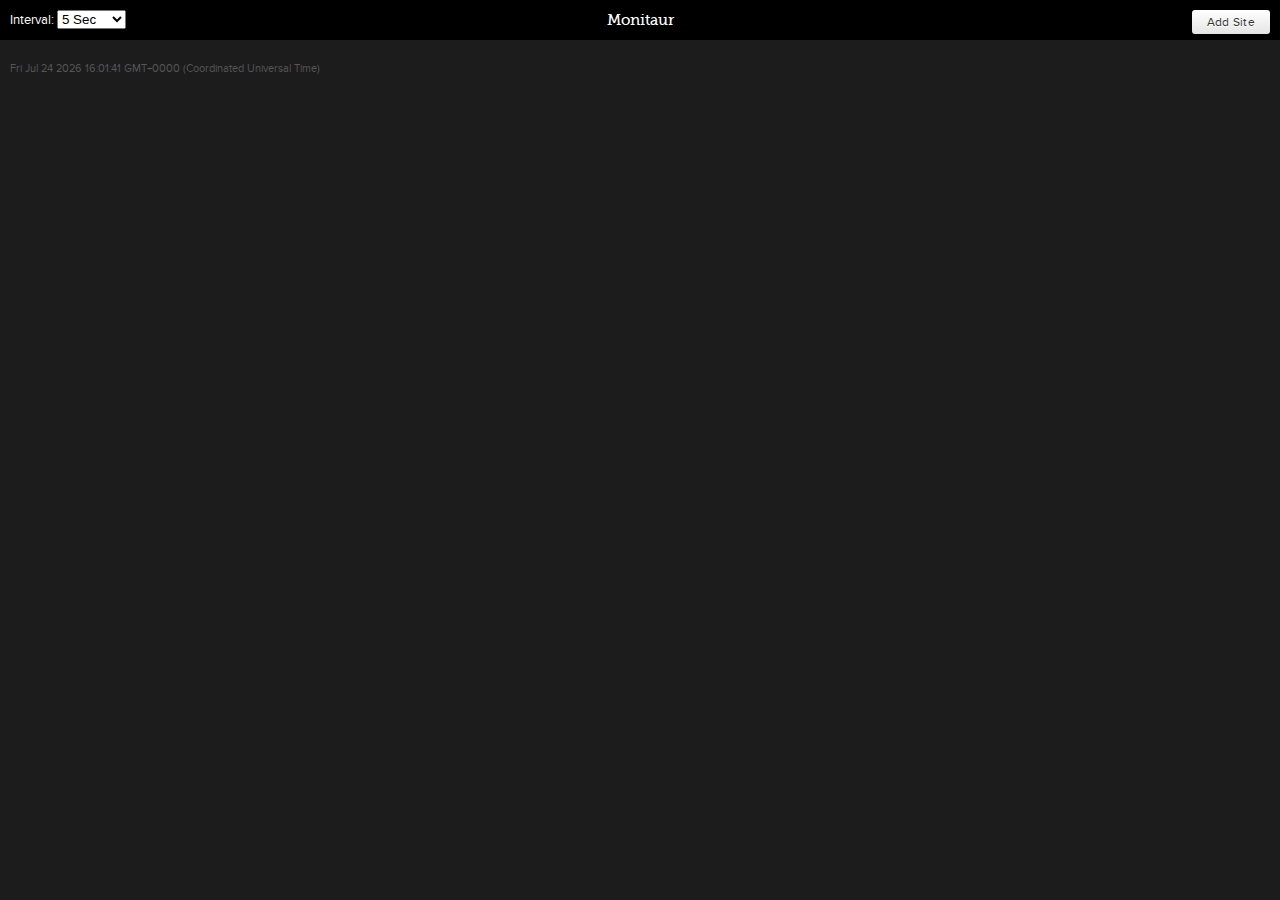
<file: Resources/index.html>
<html> 
  <head>

    <script type="text/javascript" src="vendor/jquery-1.6.min.js"></script>
    <script type="text/javascript" src="vendor/underscore-1.1.6.js"></script> 
    <script type="text/javascript" src="vendor/backbone.js"></script>
    <script type="text/javascript" src="vendor/backbone-localstorage.js"></script>    
    <script type="text/javascript" src="vendor/date.js"></script>       
    <script src="backend/monitaur.js" type="text/javascript" charset="utf-8"></script>

    <link href="stylesheets/application.css" rel="stylesheet" type="text/css" />

    <style type="text/css">
      body {
        background: #1C1C1C;
        color: #FFFFFF;
      }
    </style>

  </head>
  <body>
    <div id="monitaurapp">
    
    <div id="header">
      <div id="refresh_interval_wrapper">
        Interval:
        <select id="refresh_interval">
          <option value="5000" selected>5 Sec</option>
          <option value="10000">10 Sec</option>
          <option value="60000">1 Min</option>         
          <option value="300000">5 Mins</option>
          <option value="600000">10 Mins</option>
          <option value="1800000">30 Mins</option>           
          <option value="3600000">1 Hr</option>
        </select>
      </div>      
      <div id="add_site" class="alignRight">
        <div class="btn_link alignLeft">
          <button id="add_site_button" onclick="Monitaur.showAddSite();">
            <span>Add Site</span>
          </button>
        </div>
      </div>

      <h1 id="logo">Monitaur</h1>
    </div>


    <!-- Site Creation Form -->
    <div id="add_site_form_container" class="hidden">
      <form method="get" action="" id="add_site_form" onsubmit="Monitaur.createSite();return false;">
        <label for="url">URL:</label>
        <input type="text" value="" id="create-url-input" name="url" class="leftMargined"/>
        <div class="clearFix large_break"></div>
        <div class="btn_link">
          <button>
            <span>Save</span>
          </button>
        </div> 

        <div class="link_actions leftMargined"> 
          &nbsp;<a href="javascript:void(0);" onclick="Monitaur.cancelAddSite();return false;">Cancel</a>
        </div>
      </form>

    </div>

    <!-- End Site Creation Form -->

  
      <ul id="sites">

      </ul>

      <div id="info">
        <p id="last_update">Last Update</p>
      </div>
    </div>

    <script type="text/template" id="site-template">
      <div class="clearFix"></div>
        <span class="site-status-icon">
          <a href="#"><img src="images/green.png" /></a>
        </span>
        
        <a href="#" class="site-name"></a>


        <div class="site-details hidden"><center><img src="images/ajax-loader.gif" /></center></div>
        <span class="site-destroy"></span>
      <!--
      <div class="edit">
        <input class="site-input" type="text" value="" />
      </div>
      -->
    </script>    


  </body>
</html>
</file>
<file: Resources/stylesheets/application.css>
/* ----------

Stencil Project
Author: Lance Quejada (lance [at] proudcloud [net])
About: You just need it. (Insert sensible comment here)

------------*/


/* @group General */
/* for general elements*/


/* @group Reset */

/* Taken from Mr. Eric Meyer 
   http://meyerweb.com/eric/tools/css/reset/ 
   v2.0 | 20110126
   License: none (public domain)
*/

html, body, div, span, applet, object, iframe,
h1, h2, h3, h4, h5, h6, p, blockquote, pre,
a, abbr, acronym, address, big, cite, code,
del, dfn, em, img, ins, kbd, q, s, samp,
small, strike, strong, sub, sup, tt, var,
b, u, i, center,
dl, dt, dd, ol, ul, li,
fieldset, form, label, legend,
table, caption, tbody, tfoot, thead, tr, th, td,
article, aside, canvas, details, embed, 
figure, figcaption, footer, header, hgroup, 
menu, nav, output, ruby, section, summary,
time, mark, audio, video {
	margin: 0;
	padding: 0;
	border: 0;
	font-size: 100%;
	font: inherit;
	vertical-align: baseline;
}
/* HTML5 display-role reset for older browsers */
article, aside, details, figcaption, figure, 
footer, header, hgroup, menu, nav, section {
	display: block;
}
body {
	line-height: 1;
}
ol, ul {
	list-style: none;
}
blockquote, q {
	quotes: none;
}
blockquote:before, blockquote:after,
q:before, q:after {
	content: '';
	content: none;
}
table {
	border-collapse: collapse;
	border-spacing: 0;
}

/* @end Reset*/

/* @group Custom Fonts */

/*
 * Web Fonts from fontspring.com
 *
 * All OpenType features and all extended glyphs have been removed.
 * Fully installable fonts can be purchased at http://www.fontspring.com
 *
 * The fonts included in this stylesheet are subject to the End User License you purchased
 * from Fontspring. The fonts are protected under domestic and international trademark and 
 * copyright law. You are prohibited from modifying, reverse engineering, duplicating, or
 * distributing this font software.
 *
 * (c) 2010 Fontspring
 *
 *
 *
 *
 * The fonts included are copyrighted by the vendor listed below.
 *
 * Vendor:      exljbris
 * License URL: http://www.fontspring.com/fflicense/exljbris
 *
 *
 */

@font-face {
	font-family: 'MuseoSlab500';
	src: url('../fonts/MuseoSlab500/Museo_Slab_500-webfont.eot');
	src: local('☺'), url('../fonts/MuseoSlab500/Museo_Slab_500-webfont.woff') format('woff'),
	url('../fonts/MuseoSlab500/Museo_Slab_500-webfont.ttf') format('truetype'),
	url('../fonts/MuseoSlab500/Museo_Slab_500-webfont.svg#webfontCg7ZQgsV') format('svg');
	font-weight: normal;
	font-style: normal;
}

@font-face {
    font-family: 'ProximaNovaBold';
    src: url('../fonts/ProximaNovaBold/proximanova-bold-webfont.eot');
	src: local('☺'), url('../fonts/ProximaNovaBold/proximanova-bold-webfont.woff') format('woff'),
	url('../fonts/ProximaNovaBold/proximanova-bold-webfont.ttf') format('truetype'),
	url('../fonts/ProximaNovaBold/proximanova-bold-webfont.svg#webfontGzHF7sw7') format('svg');
    font-weight: normal;
    font-style: normal;
}


@font-face {
    font-family: 'ProximaNovaRegular';
    src: url('../fonts/ProximaNovaRegular/proximanova-regular-webfont.eot');
	src: local('☺'), url('../fonts/ProximaNovaRegular/proximanova-regular-webfont.woff') format('woff'),
	url('../fonts/ProximaNovaRegular/proximanova-regular-webfont.ttf') format('truetype'),
	url('../fonts/ProximaNovaRegular/proximanova-regular-webfont.svg#webfont9XTyvyi4') format('svg');
    font-weight: normal;
    font-style: normal;

}


/* @end Custom Fonts */

/* @group Grid */

/* 960Grid System http://960.gs */

/* `Containers
----------------------------------------------------------------------------------------------------*/

.container_12,
.container_16 {
	margin-left: auto;
	margin-right: auto;
	width: 960px;
}

/* `Grid >> Global
----------------------------------------------------------------------------------------------------*/
.container_12,.container_16{margin-left:auto;margin-right:auto;width:960px}.grid_1,.grid_2,.grid_3,.grid_4,.grid_5,.grid_6,.grid_7,.grid_8,.grid_9,.grid_10,.grid_11,.grid_12,.grid_13,.grid_14,.grid_15,.grid_16{display:inline;float:left;position:relative;margin-left:10px;margin-right:10px}.container_12 .grid_3,.container_16 .grid_4{width:220px}.container_12 .grid_6,.container_16 .grid_8{width:460px}.container_12 .grid_9,.container_16 .grid_12{width:700px}.container_12 .grid_12,.container_16 .grid_16{width:940px}.alpha{margin-left:0}.omega{margin-right:0}.container_12 .grid_1{width:60px}.container_12 .grid_2{width:140px}.container_12 .grid_4{width:300px}.container_12 .grid_5{width:380px}.container_12 .grid_7{width:540px}.container_12 .grid_8{width:620px}.container_12 .grid_10{width:780px}.container_12 .grid_11{width:860px}.container_16 .grid_1{width:40px}.container_16 .grid_2{width:100px}.container_16 .grid_3{width:160px}.container_16 .grid_5{width:280px}.container_16 .grid_6{width:340px}.container_16 .grid_7{width:400px}.container_16 .grid_9{width:520px}.container_16 .grid_10{width:580px}.container_16 .grid_11{width:640px}.container_16 .grid_13{width:760px}.container_16 .grid_14{width:820px}.container_16 .grid_15{width:880px}.container_12 .prefix_3,.container_16 .prefix_4{padding-left:240px}.container_12 .prefix_6,.container_16 .prefix_8{padding-left:480px}.container_12 .prefix_9,.container_16 .prefix_12{padding-left:720px}.container_12 .prefix_1{padding-left:80px}.container_12 .prefix_2{padding-left:160px}.container_12 .prefix_4{padding-left:320px}.container_12 .prefix_5{padding-left:400px}.container_12 .prefix_7{padding-left:560px}.container_12 .prefix_8{padding-left:640px}.container_12 .prefix_10{padding-left:800px}.container_12 .prefix_11{padding-left:880px}.container_16 .prefix_1{padding-left:60px}.container_16 .prefix_2{padding-left:120px}.container_16 .prefix_3{padding-left:180px}.container_16 .prefix_5{padding-left:300px}.container_16 .prefix_6{padding-left:360px}.container_16 .prefix_7{padding-left:420px}.container_16 .prefix_9{padding-left:540px}.container_16 .prefix_10{padding-left:600px}.container_16 .prefix_11{padding-left:660px}.container_16 .prefix_13{padding-left:780px}.container_16 .prefix_14{padding-left:840px}.container_16 .prefix_15{padding-left:900px}.container_12 .suffix_3,.container_16 .suffix_4{padding-right:240px}.container_12 .suffix_6,.container_16 .suffix_8{padding-right:480px}.container_12 .suffix_9,.container_16 .suffix_12{padding-right:720px}.container_12 .suffix_1{padding-right:80px}.container_12 .suffix_2{padding-right:160px}.container_12 .suffix_4{padding-right:320px}.container_12 .suffix_5{padding-right:400px}.container_12 .suffix_7{padding-right:560px}.container_12 .suffix_8{padding-right:640px}.container_12 .suffix_10{padding-right:800px}.container_12 .suffix_11{padding-right:880px}.container_16 .suffix_1{padding-right:60px}.container_16 .suffix_2{padding-right:120px}.container_16 .suffix_3{padding-right:180px}.container_16 .suffix_5{padding-right:300px}.container_16 .suffix_6{padding-right:360px}.container_16 .suffix_7{padding-right:420px}.container_16 .suffix_9{padding-right:540px}.container_16 .suffix_10{padding-right:600px}.container_16 .suffix_11{padding-right:660px}.container_16 .suffix_13{padding-right:780px}.container_16 .suffix_14{padding-right:840px}.container_16 .suffix_15{padding-right:900px}.container_12 .push_3,.container_16 .push_4{left:240px}.container_12 .push_6,.container_16 .push_8{left:480px}.container_12 .push_9,.container_16 .push_12{left:720px}.container_12 .push_1{left:80px}.container_12 .push_2{left:160px}.container_12 .push_4{left:320px}.container_12 .push_5{left:400px}.container_12 .push_7{left:560px}.container_12 .push_8{left:640px}.container_12 .push_10{left:800px}.container_12 .push_11{left:880px}.container_16 .push_1{left:60px}.container_16 .push_2{left:120px}.container_16 .push_3{left:180px}.container_16 .push_5{left:300px}.container_16 .push_6{left:360px}.container_16 .push_7{left:420px}.container_16 .push_9{left:540px}.container_16 .push_10{left:600px}.container_16 .push_11{left:660px}.container_16 .push_13{left:780px}.container_16 .push_14{left:840px}.container_16 .push_15{left:900px}.container_12 .pull_3,.container_16 .pull_4{left:-240px}.container_12 .pull_6,.container_16 .pull_8{left:-480px}.container_12 .pull_9,.container_16 .pull_12{left:-720px}.container_12 .pull_1{left:-80px}.container_12 .pull_2{left:-160px}.container_12 .pull_4{left:-320px}.container_12 .pull_5{left:-400px}.container_12 .pull_7{left:-560px}.container_12 .pull_8{left:-640px}.container_12 .pull_10{left:-800px}.container_12 .pull_11{left:-880px}.container_16 .pull_1{left:-60px}.container_16 .pull_2{left:-120px}.container_16 .pull_3{left:-180px}.container_16 .pull_5{left:-300px}.container_16 .pull_6{left:-360px}.container_16 .pull_7{left:-420px}.container_16 .pull_9{left:-540px}.container_16 .pull_10{left:-600px}.container_16 .pull_11{left:-660px}.container_16 .pull_13{left:-780px}.container_16 .pull_14{left:-840px}.container_16 .pull_15{left:-900px}/*.clear{clear:both;display:block;overflow:hidden;visibility:hidden;width:0;height:0}*/.clearfix:after{clear:both;content:' ';display:block;font-size:0;line-height:0;visibility:hidden;width:0;height:0}.clearfix{display:inline-block}* html .clearfix{height:1%}.clearfix{display:block}

/* @end Grid*/


/* @group Body Styles */

body{	
	font: 75%/1.5 'Helvetica Neue',Arial,Helvetica,sans-serif;
	color: #474747; 
}

/* @end Body Styles*/


/*@group Links*/

a:link{	
	text-decoration: none;	
	color: #0072bc;
}

a:active{	}

a:visited{	
	text-decoration: none; 
	color: #0072bc; 
}

a:hover{ 
	text-decoration: underline;	
	color: #288aca;
}

/* @end Links*/


/*@group Headings*/

h1,h2,h3,h4,h5,h6,
.h1, .h2, .h3, .h4, .h5, .h6{ 
	font-weight:normal; 
	line-height: 1.5em;
}

h1{	font-size: 24px; }

h2{ font-size: 21px;}
	
h3, .h3{ font-size: 18px; }

h4, .h4{ font-size: 16px; }

h5, .h5{ font-size: 14px; }

h6, .h6{ 
	font-size: 11px;
	text-transform: uppercase; 
	font-weight: bold; 
	letter-spacing:0.1em;
}

/* @end Headings*/



/* @group Tables */

table{ margin: 0; }

/* @end Tables*/


/* @group Lists */

ol{
	list-style-type: decimal;
}

ul, ol {
	margin:0 1.7em 1.5em;
}

ul li, ol li{ 
	margin: .5em 0 .7em; 
}

li p, dt p, dd p{ margin: 0; }

li ul, li ol {	margin:0 1.7em; }

dl{	margin:0 0 1.7em;}

dl dd{	margin-left:1.7em;}

dl dt{	font-weight: bold;}

ul ul, ol ol, ol ul, ul ol { margin-bottom: 0;}

.disc{	list-style-type: disc;	}	

/* @end Lists*/




/* @group Forms */

form{
	margin: 0px;
}


form fieldset legend{ 
	padding-bottom: 5px;  
	margin-bottom: 10px; 
	font-size: 16px;
	font-family: 'ProximaNovaBold';
	font-weight: normal;	
}

form .required,
.field .required{ 
	/*font-size: 1.2em; */
	color: red; 
	margin-left: 3px;
}

form fieldset + fieldset{
	margin: 30px 0;	
}


form .item .error{
	margin: 10px 0;
}

form .item{
	padding: 7px 0;
	margin-bottom: 2px;
}

form .item + .item{
	margin: 2px 0;
}

form .item.action{
	border-top: 1px solid #bfbfbf;
	margin-top: 20px;
	padding-top: 20px;
}

form .item.action .micro{ margin-bottom: 20px; }

form .item.action button{ 
	margin: 0 10px 0 0;
	float: left;  
	-moz-box-shadow: 0 0px 3px #949494;
	-webkit-box-shadow: 0 0px 3px #949494;
	box-shadow: 0 0px 3px #949494;		
}

form .item.action button span, form .item.action .btn span{ 
	padding: 7px 15px;
}

form .item.action .btn.submit span{ padding-left: 27px; padding-right: 10px; }
form .item.action .btn.submit span{ background-position: 6px 6px; }

form .item.action .secondary{
	margin-top: 7px;
}

form .item .label,
form .item .fieldInput{
	/*float: left;*/
}

form label.radio,
form label.check{ 
	font-weight: normal; 
	display: block; 
	font-size: 11px;
}

form .micro,
.field .micro,
.micro{
	display: block;
	font-size: 11px;
	color: #888;
}

.micro.inline{ display: inline; }

form .item .fieldInput .micro{
	margin: 3px 0;
}

form .item .label{
	/*width: 120px;	
	text-align: right;
	padding-right: 20px;*/
}

form .item .label label{
	font-family: 'ProximaNovaBold';
	font-weight: normal;
	font-size: 14px;
}


form .item .fieldInput{
	width: 410px;
}

form .item.boxed{
	border: 1px solid #dfdfdf;
	padding: 15px 0;
}


form .textBox, form .textArea, form .selectBox, form .fileBox{
	font-size: 11px;
}

form .textBox,
form .textArea,
form input[type="text"],
form input[type="password"],
form input[type="email"]
{
	
  border: 1px solid #bfbfbf;
	padding: 10px 6px;
  -webkit-border-radius: 5px; -moz-border-radius: 5px; border-radius: 5px;
width: 240px;  
}

form .textBox:focus,
form .textArea:focus{
	background-color: #f3faff;
	border-color: #afafaf;
}

form .required .textBox:focus,
form .required .textArea:focus{
	background-color: #F7E8E8;
	border-color: #a0a0a0;
}


form .textArea{	line-height: 1.4em; }

form .selectRow .selectBox{	margin-right: 5px;}

form .selectBox{	padding: 2px;	}

form .selectBox.multiple{ font-size: 13px; height: 100px;}

form .textArea.big,
.field .textArea.big{	height: 250px; }

form .textArea.small,
.field .textArea.small{	height: 80px; }

form .long,
.field .long{	width: 400px; }

form .selectBox.long,
.field .selectBox.long{ width: 410px; }

form .medium,
.field .medium{ width: 240px; }

form .selectBox.medium,
.field .selectBox.medium{ width: 250px; }

form .short,
.field .short{ width: 110px; }

form .selectBox.short,
.field .selectBox.short{ width: 120px; }

form .item.selectRow .selectBox{
	width: 87px;
}

.field .long.textArea{ width: 100%; }



.field{ margin-bottom: 2px;  padding-bottom: 10px; padding-top: 10px;}
.field:hover{ cursor: move; }

.field .formWidget .item .fieldInput{ padding-top: 10px; }

.field.mode-read{ background-color: #fff; border-color: transparent; }

.field.mode-read:hover{ background-color: #fff9dd; border-color: #fff4c2; }

.field.mode-edit,
.field.mode-edit:hover{ background-color: #ffffcc;border-color: #fff4c2; }

.field .scaleLayout{ 
	table-layout: auto;
	width: auto;
	border-collapse: collapse;
	border-width: 0;
	empty-cells: show;
}

.field .scaleLayout td,
.field .scaleLayout th{ background: none; }

.field .scaleLayout th{ text-align: center; }

form .utility,
.field .utility{ display: none; position: absolute; top:  15px; right: 15px; }

form .utility a.btn,
.field .utility a.btn{ float: left; }

.field .utility a.btn span{ padding: 4px 10px;  }

form .utility a img,
.field .utility a img{ display: block; }

form.mode-read:hover .utility,
.field.mode-read:hover .utility,
form.mode-edit .utility,
.field.mode-edit .utility{ display: block; }

/* @end Forms */

/*@group Other Elements & Tags*/

p, dt{

}

p{ margin: 0; }

p + p{
	margin:0.5em 0 1em;
}

del{ color: #888;}

em, dfn, .em {	font-style: italic;	}

dfn{ font-weight: bold; }

label{
	/*font-weight: bold;*/
	margin: 5px 0 10px;
}

strong, .strong{ font-weight: bold;}

address{
	font-style: normal;
}

/* @end group Other Elements & Tags */


/* @end General*/

/*@group Helpers */
/*constant items usually in one class*/

.separator{ margin: 0 .5em; }
.addField{ padding: 20px 0 30px 15px; margin-top: 30px; border-top: 1px dashed #bfbfbf; }
.searchTextBox{ background: #fff url(../images/icon.search.png) no-repeat right center; padding-right: 25px; }
.companyProfile{ padding-bottom: 10px; margin-bottom: 0; border-bottom: 1px solid #dfdfdf; }
.companyProfile .name{ margin: 5px 0; }
.companyProfile .details{ font-size: 11px; }

.card_upgrade{ 
	float: left;
	background: #EDF3FE;
	-moz-box-shadow: 0 0px 5px #999;
	-webkit-box-shadow: 0 0px 5px #999;
	box-shadow: 0 0px 5px #999;	
	padding: 12px;	
	width: 362px;
	-moz-border-radius: 3px; -webkit-border-radius: 3px; border-radius: 3px;	
}

.card_upgrade .title{ padding-bottom: 5px; border-bottom: 1px solid #dde8fd; }
.card_upgrade .focal{ padding: 10px 0; border-bottom: 1px solid #dde8fd; }
.card_upgrade .focal h2{ line-height: 1; }
.card_upgrade .focal .micro{ padding-top: 3px; }
.card_upgrade > .micro{ padding: 7px 0 0; color: #343434; }
/* @group Notices & Status */

/* @group Base */
.error, .notice, .success{
	border:1px solid #dfdfdf;
	margin-bottom:10px;
	padding:7px;
	font-weight: bold;
}

.error .hasIcon, .notice .hasIcon, .success .hasIcon{
	padding: 1px 0 0 25px;
}

.notice p, .error p, .success p{
	margin: 0;
}
/* @end Base*/

/* @group Frames */
.error{
	border-color: #ecbbc1;
	background-color: #ffe2e6;	
}

.success{
	border-color: #b4e0a3;
	background-color: #e8fde0;
}

.notice{
	border-color: #ebe692;
	background-color: #ffffef;
	color: #333;
}


/* @end Frames*/

/* @group Textcolor */
.error, .negative{
	color: #943232;
}

.success, .positive{
	color: #34a93c;	
}
/* @end TextColor */

/* @end Notices & Status*/

/* @group List Actions */

.actions{ margin: 10px 0 0;}

.actions a{
	font-size: 11px;
	margin: 0 20px;
}

.actions .alpha{ margin-right: 0px;}
.actions .omega{ margin-right: 0px;}

/* @end List Actions*/

/* @group Buttons */

button{
	margin: 0;	
	padding: 0;
	background: none;
	border: none;
	font-family: 'Helvetica Neue',Arial,Helvetica,sans-serif;
}

button:hover{ cursor: pointer; }
	
.button{ margin: 0; }





.btn,
.btn span{ 
	display: block;	
	line-height: 1;  
}

.btn{ 
	margin-left: .5em;
	float: left;
	-moz-box-shadow: 0 0px 3px #666;
	-webkit-box-shadow: 0 0px 3px #666;
	box-shadow: 0 0px 3px #666;		
	/*-moz-border-radius: 20px; -webkit-border-radius: 20px; border-radius: 20px;*/
	background: #ffffff; /* old browsers */
	background: -moz-linear-gradient(top, #ffffff 0%, #e5e5e5 100%); /* firefox */
	background: -webkit-gradient(linear, left top, left bottom, color-stop(0%,#ffffff), color-stop(100%,#e5e5e5)); /* webkit */
	filter: progid:DXImageTransform.Microsoft.gradient( startColorstr='#ffffff', endColorstr='#e5e5e5',GradientType=0 ); /* ie */
}


#frameHeader .btn{ 
	-moz-box-shadow: 0 0px 3px #8d661d;
	-webkit-box-shadow: 0 0px 3px #8d661d;
	box-shadow: 0 0px 3px #8d661d;	
}

.btn:hover{ 
	cursor: pointer;
	text-decoration: none; 
	background: #e5e5e5; /* old browsers */
	background: -moz-linear-gradient(top, #e5e5e5 0%, #ffffff 100%); /* firefox */
	background: -webkit-gradient(linear, left top, left bottom, color-stop(0%,#e5e5e5), color-stop(100%,#ffffff)); /* webkit */
	filter: progid:DXImageTransform.Microsoft.gradient( startColorstr='#e5e5e5', endColorstr='#ffffff',GradientType=0 ); /* ie */	
}

.btn.active,
.btn.active:hover{ 
	background: #eee; /* old browsers */
	/*background: -moz-linear-gradient(top, #CECECE 0%, #ffffff 100%);  firefox 
	background: -webkit-gradient(linear, left top, left bottom, color-stop(0%,#CECECE), color-stop(100%,#ffffff));  webkit 
	filter: progid:DXImageTransform.Microsoft.gradient( startColorstr='#CECECE', endColorstr='#ffffff',GradientType=0 );  ie*/ 
}

.btn.active img{ opacity: 0.8;  }

.btn span, .btn_link span{ 
	font-size: 11px;
	line-height: 14px;
	padding: 5px 10px;
	font-weight: bold;
	color: #343434;
	letter-spacing: 0.025em;
	text-shadow: 0 1px 0 #fff;
}

.btn.new span, .btn_link.new span{
	padding-left: 27px;
	background-image: url(../images/icon.plus.png);
	background-position: 5px 4px;
	background-repeat: no-repeat;
}

.btn.star span, .btn_link.star span {  
	padding-left: 27px;
	background-image: url(../images/icon.heart.png);
	background-position: 5px 4px;
	background-repeat: no-repeat;
}

.btn.edit span, .btn_link.edit span{  
	padding-left: 27px;
	background-image: url(../images/icon.edit.png);
	background-position: 5px 4px;
	background-repeat: no-repeat;
}

.btn.submit span, .btn_link.submit span{ 
	padding-left: 27px;
	background-image: url(../images/icon.tick.png);
	background-position: 5px 4px;
	background-repeat: no-repeat;
}

.btn.back span, .btn_link.back span{ 
	padding-left: 27px;
	background-image: url(../images/icon.back.png);
	background-position: 5px 4px;
	background-repeat: no-repeat;
}

.btn.delete span, .btn_link.delete span{ 
	padding-left: 27px;
	background-image: url(../images/icon.delete.png);
	background-position: 5px 4px;
	background-repeat: no-repeat;
}

.btn.search span, .btn_link.search span{ 
	padding-left: 27px;
	background-image: url(../images/icon.search.png);
	background-position: 5px 4px;
	background-repeat: no-repeat;
}



.btn.remove span{ /*color: #c30f16;*/ }

.btn:hover span{ text-shadow: 0 -1px 0 #fff; }

/* @end Buttons */

/* @group Borders */

/* @group Base */

.border-none{ border: none; }
.border{ border: 1px solid #dfdfdf;	}
.borderTop	{	border-top: 1px solid #dfdfdf;}
.borderBottom{ 	border-bottom: 1px solid #dfdfdf;}
.borderLeft{	border-left: 1px solid #dfdfdf;}
.borderRight{	border-right: 1px solid #dfdfdf;}

/* @end Base*/

/* @group Doubles */

.duoBorder{ 	  border: 4px double #dfdfdf;}
.duoBorderTop{    border-top: 4px double #dfdfdf; }
.duoBorderBottom{ border-bottom: 4px double #dfdfdf;}

/* @end Doubles */

/* @group Dashed */

.dashedBorder{ 		 border: 1px dashed #dfdfdf;}
.dashedBorderTop{ 	 border-top:  1px dashed #dfdfdf; }
.dashedBorderBottom{ border-bottom:  1px dashed #dfdfdf;}

/* @end Dashed */

/* @group Dotted */

.dottedBorder{ 		 border: 1px dotted #dfdfdf;}
.dottedBorderTop{ 	 border-top:  1px dotted #dfdfdf; }
.dottedBorderBottom{ border-bottom:  1px dotted #dfdfdf;}

/* @end Dotted */

/* @group Dark */

.borderTopDark{ 	border-top: 1px solid #333;}
.borderBottomDark{  border-bottom: 1px solid #333; }
.borderLeftDark{	border-left: 1px solid #333; }
.borderRightDark{	border-right: 1px solid #333;}

/* @end Dark */

/* @group Rounded */

.roundedBig{
	-moz-border-radius: 5px; 
	-webkit-border-radius: 5px;
	border-radius: 5px;
}

.roundedBigTop{
	-moz-border-radius-topleft: 5px; 
	-moz-border-radius-topright: 5px;
	-webkit-border-top-left-radius: 5px;
	-webkit-border-top-right-radius: 5px;
	border-top-left-radius: 5px;
	border-top-right-radius: 5px;	
}

.roundedSmall{
	-moz-border-radius: 3px; 
	-webkit-border-radius: 3px;
	border-radius: 3px;
}

.roundedSmallTop{
	-moz-border-radius-topleft: 3px; 
	-moz-border-radius-topright: 3px;
	-webkit-border-top-left-radius: 3px;
	-webkit-border-top-right-radius: 3px;
	border-top-left-radius: 3px;
	border-top-right-radius: 3px;	
}

/* @end */

/* @end Borders*/


/* @group Order */

/* @group Horizontal */
.horizItem{ margin: 0 2em;}
.horizItem .alpha{ margin-right: 0px;}
.horizItem .omega{ margin-right: 0px;}
/* @end Horizontal */

/* @group Vertical */
.vertiItem { margin: 2em 0;}
.vertiItem .alpha{ margin-bottom: 0;}
.vertiItem .omega{ margin-bottom: 0;}
/* @end Vertical */

/* @end Order */

/* @group Text */

.textCenter { text-align: center;}
.textLeft {	text-align: left; }
.textRight { text-align: right;}

/* @end Text*/


/* @group Alignment & Positioning */

.alignNone{ float: none; }
.alignCenter{ margin: 0 auto;}
.alignRight { float: right;}
.alignLeft { float: left }

.vAlignTop{	vertical-align: top; }
.vAlignBottom{ vertical-align: bottom; }
.vAlignMiddle{	vertical-align: middle;	}
.vAlignTextBottom{ vertical-align: text-bottom;}

/* @end Alignment & Positioning */


/* @group Clearing & Displaying*/
.clearFix:after{ 
	content: ".";
    display: block;
    height: 0;
    clear: both;
    visibility: hidden;
}
.clear{	overflow: hidden;}
.clearVisible{ overflow: visible;}
.clearBoth{	clear: both;}
.clearAuto{	overflow: auto;}
.hidden { display: none;}
.setBlock{ display: block;}

.break {clear:left;display:block;height:10px;}
/* @end Clearing & Displaying */

.edgeLeft { margin-left : 0; padding-left: 0; }
.edgeRight { margin-right :0; padding-right: 0;}


/* @end Helpers*/


/* Table */

table {
	padding: 15px 0;
	border-bottom: 1px solid #dfdfdf;
	margin-bottom: 10px;
  width: 100%; 
}

table thead {
	background: #f0f0f0;  
  font-size: 14px; 
	font-family: 'ProximaNovaBold';
	color: #000;
	font-weight: normal;
	line-height: 1;
	margin-bottom: 3px;
}

table thead th {
  padding: 10px 10px;
  border-top: 1px solid #dfdfdf;
  border-bottom: 1px solid #dfdfdf;
}

table thead .pageDesc{ 
	color: #666;
	font-size: 12px;
	letter-spacing: 0.025em;
	font-family: 'ProximaNovaRegular';
	font-weight: normal;
}

table tbody td {
  padding: 10px 0;
}

table tbody td.main {
  width: 30%;
}


p.verticalText {
	writing-mode:tb-rl;
	-webkit-transform:rotate(90deg);
	-moz-transform:rotate(90deg);
	-o-transform: rotate(90deg);
	white-space:nowrap;
	display:block;
	bottom:0;
	width:20px;
	height:20px;
	font-size:24px;
	font-weight:normal;

}


html{  -webkit-font-smoothing: antialiased; }
body{ font-family:'ProximaNovaRegular', helvetica, arial;font-size:.8em;background:#1C1C1C;color:#909090;overflow-x:hidden;}

form .textBox,
form .textArea,
form input[type="text"],
form input[type="password"],
form input[type="email"], form textarea {
  border: 1px solid #bfbfbf;
	padding: 10px 6px;
  -webkit-border-radius: 5px; -moz-border-radius: 5px; border-radius: 5px;
}

form input[type="text"],
form input[type="password"],
form input[type="email"] {
  width: 240px;  
  font-family: 'ProximaNovaRegular', Arial,Helvetica,sans-serif;	
  
}

.large_break {
  margin:5px 0;
  clear:both
}
.separator {

}

.btn_link {
	float: left;
  display: block;
	-moz-box-shadow: 0 0px 3px #000;
	-webkit-box-shadow: 0 0px 3px #000;
	box-shadow: 0 0px 3px #000;		
	moz-border-radius: 3px; -webkit-border-radius: 3px; border-radius: 3px;
	background: #ffffff; /* old browsers */
	background: -moz-linear-gradient(top, #ffffff 0%, #e5e5e5 100%); /* firefox */
	background: -webkit-gradient(linear, left top, left bottom, color-stop(0%,#ffffff), color-stop(100%,#e5e5e5)); /* webkit */
	filter: progid:DXImageTransform.Microsoft.gradient( startColorstr='#ffffff', endColorstr='#e5e5e5',GradientType=0 ); /* ie */

	padding: 5px 5px;
	font-weight: bold;
	color: #343434;	
	letter-spacing: 0.025em;
	text-shadow: 0 1px 0 #fff;
  text-align: center;

}

.btn_link span {
  font-size: 12px;

  font-family:'ProximaNovaRegular', helvetica, arial;	
  font-weight: normal;  
  text-transform: capitalize;
}

.inline {display:inline}

#logo {
  font-family: 'MuseoSlab500', helvetica, arial;
  color: #FFF;
  font-size: 1.2em;
  font-weight: normal;
  text-shadow: none;
  text-align: center;
  height: 40px;
  line-height: 40px;
  background: #000;
}

#add_site {
  position:absolute;
  right: 10px;
  margin-top:10px;
}

#add_site_form_container {
  overflow: auto;
  overflow-x:hidden;
  border:1px solid #000;
  padding: 5px;

}

#refresh_interval_wrapper {
  position: absolute;
  top: 10px;
  left: 10px;
  display:inline;
}

select#refresh_interval {
  display:inline
}

.link_actions {
	padding: 5px 10px;
  padding-left: 20px;
}

.leftMargined {
  margin-left: 10px;
}


ul#sites {
  padding: 10px;
  margin: 0;

}

ul#sites li {
  padding:5px 0;
  border-bottom: 1px dotted #555;
}

ul#sites img {
  vertical-align: middle;
}

ul#sites .site-name a {
  color: #FFF;
}

ul#sites li ul.site-sysinfo {
  font-size: 11px;
}

ul#sites li ul.site-sysinfo li {
  padding:0;margin:0;
  border-bottom:0;
  font-family: arial;
}

#last_update {
  font-size: 11px;
  margin-left: 10px;
  color: #555;
}
</file>
